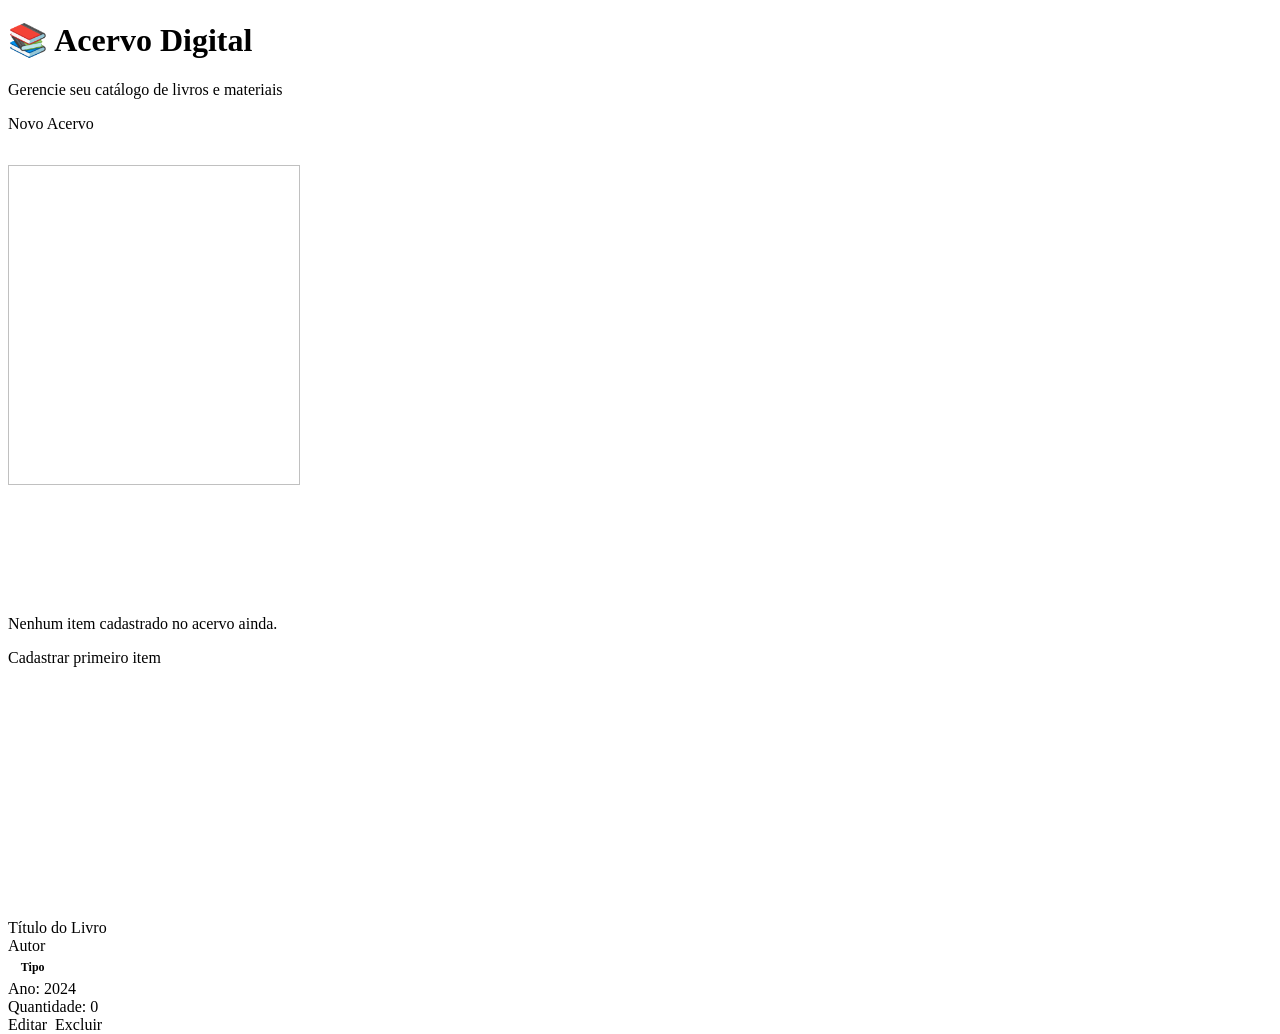
<file: biblioteca/src/main/resources/templates/index.html>
<!DOCTYPE html>
<html lang="pt-br" xmlns:th="http://www.thymeleaf.org">
<head th:replace="~{fragments/head :: head('Acervo Digital')}"></head>
<body>

<div th:replace="~{fragments/head :: header}"></div>

<div class="container">
    <!-- CABEÇALHO -->
    <div class="d-flex justify-content-between align-items-center mb-4 flex-wrap">
        <div>
            <h1>📚 Acervo Digital</h1>
            <p class="text-muted">Gerencie seu catálogo de livros e materiais</p>
        </div>
        <a th:href="@{/acervo/create}" class="btn btn-primary mt-2 mt-sm-0">
            <i class="fas fa-plus"></i> Novo Acervo
        </a>
    </div>

    <!-- GRID DE LIVROS COM IMAGENS -->
    <div class="livros-grid">
        <div th:each="acervo : ${listaAcervo}" class="card-livro fade-in">
            <!-- Verifica se tem imagem -->
            <div th:if="${acervo.urlImagem != null and acervo.urlImagem != ''}" 
                 class="card-livro-img-wrapper">
                <img th:src="${acervo.urlImagem}" 
                     th:alt="${acervo.titulo}"
                     class="card-livro-img"
                     onerror="this.onerror=null; this.src='https://via.placeholder.com/300x400?text=Capa+Não+Disponível'">
            </div>
            <!-- Fallback quando não tem imagem -->
            <div th:unless="${acervo.urlImagem != null and acervo.urlImagem != ''}" 
                 class="card-livro-img" 
                 style="background: linear-gradient(135deg, var(--verde-floresta), var(--azul-noturno)); display: flex; align-items: center; justify-content: center;">
                <i class="fas fa-book" style="font-size: 4rem; color: var(--dourado-champagne);"></i>
            </div>
            
            <div class="card-livro-content">
                <div class="card-livro-titulo" th:text="${acervo.titulo}">Título do Livro</div>
                <div class="card-livro-autor">
                    <i class="fas fa-user"></i> <span th:text="${acervo.autor}">Autor</span>
                </div>
                <div class="mb-2">
                    <span class="badge-tipo">
                        <i class="fas fa-tag"></i> <span th:text="${acervo.tipo}">Tipo</span>
                    </span>
                </div>
                <div class="card-livro-ano">
                    <i class="far fa-calendar-alt"></i> Ano: <span th:text="${acervo.ano}">2024</span>
                </div>
                <div class="card-livro-ano mt-1">
                    <i class="fas fa-copy"></i> Quantidade: <span th:text="${acervo.quantidade}">0</span>
                </div>
                <div class="mt-3 d-flex gap-2">
                    <a th:href="@{'/acervo/edit/' + ${acervo.id}}" 
                       class="btn btn-sm btn-outline-gold">
                        <i class="fas fa-edit"></i> Editar
                    </a>
                    <a th:href="@{'/acervo/delete/' + ${acervo.id}}" 
                       class="btn btn-sm btn-danger"
                       onclick="return confirm('Tem certeza que deseja excluir este item?')">
                        <i class="fas fa-trash"></i> Excluir
                    </a>
                </div>
            </div>
        </div>
    </div>

    <!-- MENSAGEM QUANDO NÃO HÁ DADOS -->
    <div th:if="${#lists.isEmpty(listaAcervo)}" class="text-empty text-center">
        <i class="fas fa-book-open" style="font-size: 3rem; margin-bottom: 1rem;"></i>
        <p>Nenhum item cadastrado no acervo ainda.</p>
        <a th:href="@{/acervo/create}" class="btn btn-primary">
            <i class="fas fa-plus"></i> Cadastrar primeiro item
        </a>
    </div>
</div>

<div th:replace="~{fragments/darkmode-btn :: darkmode-btn}"></div>
<div th:replace="~{fragments/footer :: footer}"></div>
<div th:replace="~{fragments/scripts :: scripts}"></div>

<style>
/* Estilos adicionais para melhorar o visual */
.gap-2 {
    gap: 0.5rem;
    display: flex;
    flex-wrap: wrap;
}

.card-livro {
    opacity: 0;
    transition: opacity 0.5s ease;
}

.fade-in {
    opacity: 1;
}

/* Garantia do grid responsivo */
.livros-grid {
    display: grid;
    grid-template-columns: repeat(auto-fill, minmax(280px, 1fr));
    gap: 2rem;
    margin-top: 2rem;
}

/* Ajuste para telas menores */
@media (max-width: 768px) {
    .livros-grid {
        grid-template-columns: repeat(auto-fill, minmax(240px, 1fr));
        gap: 1rem;
    }
}

@media (max-width: 576px) {
    .livros-grid {
        grid-template-columns: 1fr;
    }
}

/* Estilo para a badge */
.badge-tipo {
    background-color: var(--dourado-champagne);
    color: var(--azul-noturno);
    padding: 0.3rem 0.8rem;
    border-radius: 20px;
    font-size: 0.75rem;
    font-weight: 600;
    display: inline-block;
}

/* Hover nos cards */
.card-livro:hover {
    transform: translateY(-8px);
    box-shadow: var(--sombra-dourada-forte);
}

.card-livro-img-wrapper {
    width: 100%;
    height: 320px;
    overflow: hidden;
    background: linear-gradient(135deg, var(--verde-floresta), var(--azul-noturno));
}

.card-livro-img {
    width: 100%;
    height: 100%;
    object-fit: cover;
    transition: transform 0.3s ease;
}

.card-livro:hover .card-livro-img {
    transform: scale(1.08);
}

/* Modo escuro */
body.dark-mode .badge-tipo {
    background-color: var(--dourado-champagne);
    color: var(--azul-noturno);
}

body.dark-mode .card-livro {
    background-color: #11163f;
}

body.dark-mode .card-livro-titulo {
    color: var(--dourado-claro);
}
</style>

</body>
</html>
</file>
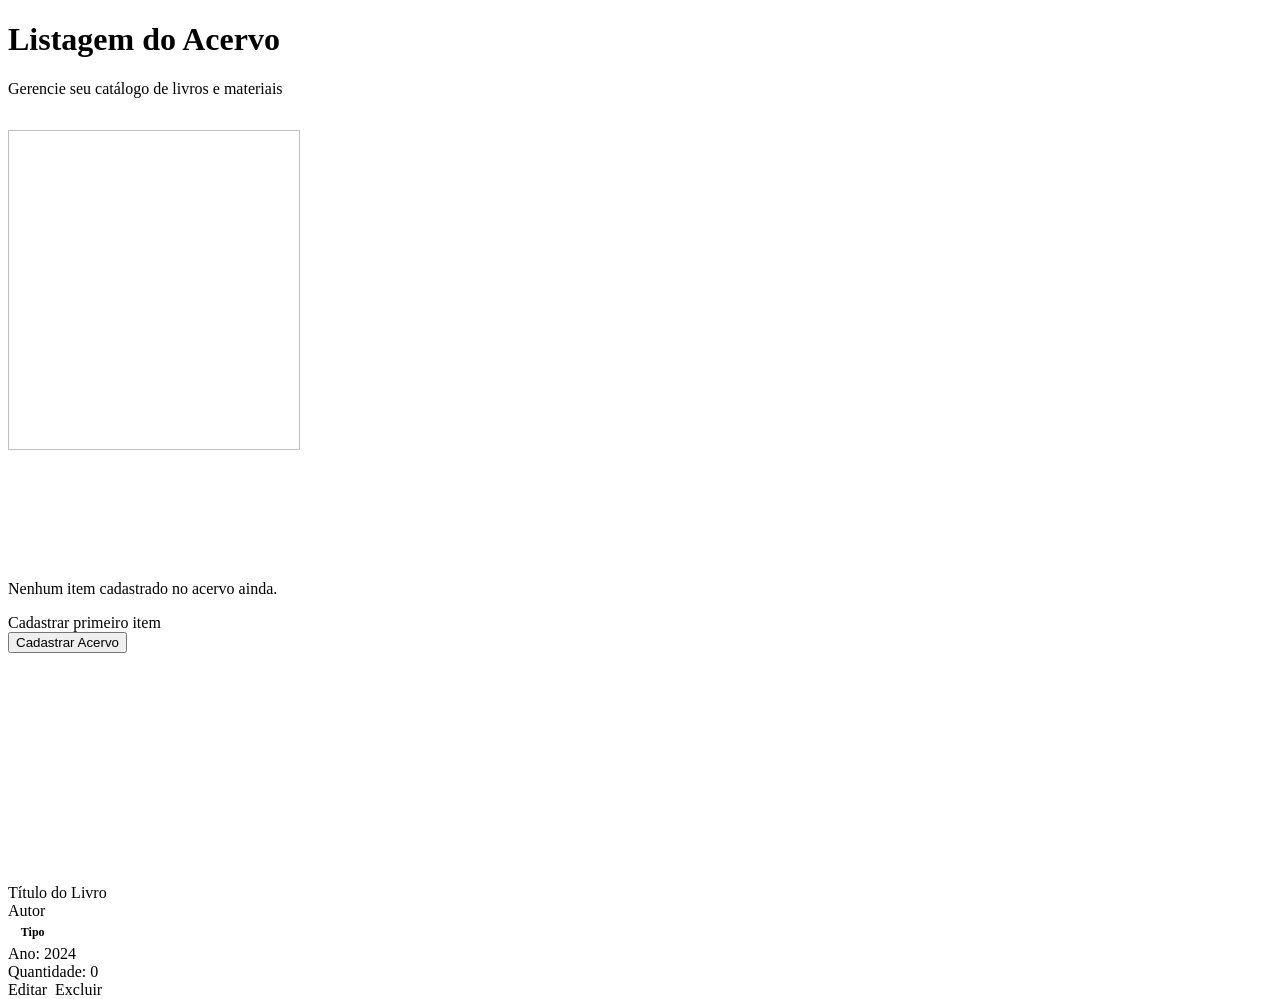
<file: biblioteca/src/main/resources/templates/product/index.html>
<!DOCTYPE html>
<html lang="pt-br" xmlns:th="http://www.thymeleaf.org" xmlns:sec="http://www.thymeleaf.org/thymeleaf-extras-springsecurity6">
<th:block th:replace="~{fragments/head :: head('Listar Acervo')}"></th:block>
<body>

<th:block th:replace="~{fragments/head :: header}"></th:block>

<div class="container">
    <!-- TÍTULO DA PÁGINA -->
    <div class="row mb-4">
        <div class="col">
            <h1>Listagem do Acervo</h1>
            <p class="text-muted">Gerencie seu catálogo de livros e materiais</p>
        </div>
    </div>

    <!-- GRID DE LIVROS COM IMAGENS -->
    <div class="livros-grid">
        <div th:each="acervo : ${listaAcervo}" class="card-livro fade-in">
            <!-- Verifica se tem imagem -->
            <div th:if="${acervo.urlImagem != null and acervo.urlImagem != ''}" 
                 class="card-livro-img-wrapper">
                <img th:src="${acervo.urlImagem}" 
                     th:alt="${acervo.titulo}"
                     class="card-livro-img"
                     onerror="this.onerror=null; this.src='https://via.placeholder.com/300x400?text=Capa+Não+Disponível'">
            </div>
            <!-- Fallback quando não tem imagem -->
            <div th:unless="${acervo.urlImagem != null and acervo.urlImagem != ''}" 
                 class="card-livro-img" 
                 style="background: linear-gradient(135deg, var(--verde-floresta), var(--azul-noturno)); display: flex; align-items: center; justify-content: center;">
                <i class="fas fa-book" style="font-size: 4rem; color: var(--dourado-champagne);"></i>
            </div>
            
            <div class="card-livro-content">
                <div class="card-livro-titulo" th:text="${acervo.titulo}">Título do Livro</div>
                <div class="card-livro-autor">
                    <i class="fas fa-user"></i> <span th:text="${acervo.autor}">Autor</span>
                </div>
                <div class="mb-2">
                    <span class="badge-tipo">
                        <i class="fas fa-tag"></i> <span th:text="${acervo.tipo}">Tipo</span>
                    </span>
                </div>
                <div class="card-livro-ano">
                    <i class="far fa-calendar-alt"></i> Ano: <span th:text="${acervo.ano}">2024</span>
                </div>
                <div class="card-livro-ano mt-1">
                    <i class="fas fa-copy"></i> Quantidade: <span th:text="${acervo.quantidade}">0</span>
                </div>
                <div class="mt-3 d-flex gap-2">
                    <a th:href="@{'/acervo/edit/' + ${acervo.id}}" 
                       class="btn btn-sm btn-outline-gold">
                        <i class="fas fa-edit"></i> Editar
                    </a>
                    <a sec:authorize="hasAuthority('Admin')" th:href="@{'/acervo/delete/' + ${acervo.id}}" 
                       class="btn btn-sm btn-danger"
                       onclick="return confirm('Tem certeza que deseja excluir este item?')">
                        <i class="fas fa-trash"></i> Excluir
                    </a>
                </div>
            </div>
        </div>
    </div>

    <!-- MENSAGEM QUANDO NÃO HÁ DADOS -->
    <div th:if="${#lists.isEmpty(listaAcervo)}" class="text-empty text-center">
        <i class="fas fa-book-open" style="font-size: 3rem; margin-bottom: 1rem;"></i>
        <p>Nenhum item cadastrado no acervo ainda.</p>
        <a th:href="@{/acervo/create}" class="btn btn-primary">
            <i class="fas fa-plus"></i> Cadastrar primeiro item
        </a>
    </div>
    
    <!-- BOTÃO CADASTRAR (com restrição de Admin) -->
    <div class="row mt-4">
        <div class="col">
            <a th:href="@{/acervo/create}">
                <button sec:authorize="hasAuthority('Admin')" class="btn btn-primary">
                    <i class="fas fa-plus"></i> Cadastrar Acervo
                </button>
            </a>
        </div>
    </div>
</div>

<th:block th:replace="~{fragments/darkmode-btn :: darkmode-btn}"></th:block>
<th:block th:replace="~{fragments/footer :: footer}"></th:block>
<th:block th:replace="~{fragments/scripts :: scripts}"></th:block>

<style>
/* Estilos adicionais para melhorar o visual */
.gap-2 {
    gap: 0.5rem;
    display: flex;
    flex-wrap: wrap;
}

.card-livro {
    opacity: 0;
    transition: opacity 0.5s ease;
}

.fade-in {
    opacity: 1;
}

/* Garantia do grid responsivo */
.livros-grid {
    display: grid;
    grid-template-columns: repeat(auto-fill, minmax(280px, 1fr));
    gap: 2rem;
    margin-top: 2rem;
}

/* Ajuste para telas menores */
@media (max-width: 768px) {
    .livros-grid {
        grid-template-columns: repeat(auto-fill, minmax(240px, 1fr));
        gap: 1rem;
    }
}

@media (max-width: 576px) {
    .livros-grid {
        grid-template-columns: 1fr;
    }
}

/* Estilo para a badge */
.badge-tipo {
    background-color: var(--dourado-champagne);
    color: var(--azul-noturno);
    padding: 0.3rem 0.8rem;
    border-radius: 20px;
    font-size: 0.75rem;
    font-weight: 600;
    display: inline-block;
}

/* Hover nos cards */
.card-livro:hover {
    transform: translateY(-8px);
    box-shadow: var(--sombra-dourada-forte);
}

.card-livro-img-wrapper {
    width: 100%;
    height: 320px;
    overflow: hidden;
    background: linear-gradient(135deg, var(--verde-floresta), var(--azul-noturno));
}

.card-livro-img {
    width: 100%;
    height: 100%;
    object-fit: cover;
    transition: transform 0.3s ease;
}

.card-livro:hover .card-livro-img {
    transform: scale(1.08);
}

/* Modo escuro */
body.dark-mode .badge-tipo {
    background-color: var(--dourado-champagne);
    color: var(--azul-noturno);
}

body.dark-mode .card-livro {
    background-color: #11163f;
}

body.dark-mode .card-livro-titulo {
    color: var(--dourado-claro);
}
</style>

</body>
</html>
</file>
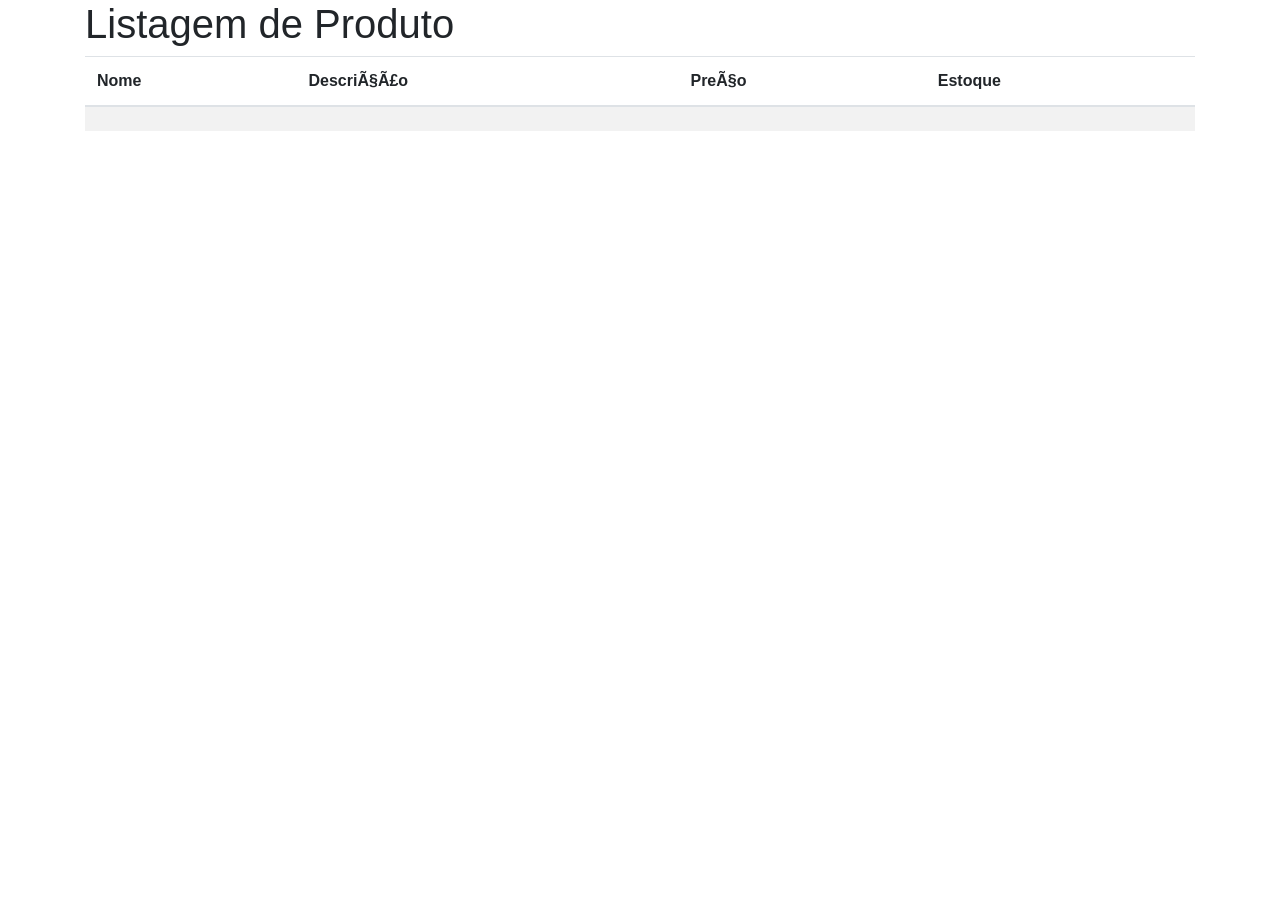
<file: springapp/src/main/resources/templates/product/index.html>
<!DOCTYPE html>
<html lang="en" xmlns:th="http://www.thymeleaf.org">
  <head>
    <meta charset="ISO-8859-1" />
    <title>Listagem de Produtos</title>

    <link
      rel="stylesheet"
      href="https://stackpath.bootstrapcdn.com/bootstrap/4.1.3/css/bootstrap.min.css"
      integrity="sha384-MCw98/SFnGE8fJT3GXwEOngsV7Zt27NXFoaoApmYm81iuXoPkFOJwJ8ERdknLPMO"
      crossorigin="anonymous"
    />
  </head>
  <body>
    <div class="container">
      <h1>Listagem de Produto</h1>
      <table class="table table-striped">
        <thead>
          <tr>
            <th scope="col">Nome</th>
            <th scope="col">Descrição</th>
            <th scope="col">Preço</th>
            <th scope="col">Estoque</th>
          </tr>
        </thead>
        <tbody>
          <tr th:each="product : ${productsList}">
            <td scope="row" th:text="${product.name}"></td>
            <td scope="row" th:text="${product.description}"></td>
            <td scope="row" th:text="${product.price}"></td>
            <td scope="row" th:text="${product.stock}"></td>
          </tr>
        </tbody>
      </table>
    </div>
  </body>
</html>
</file>
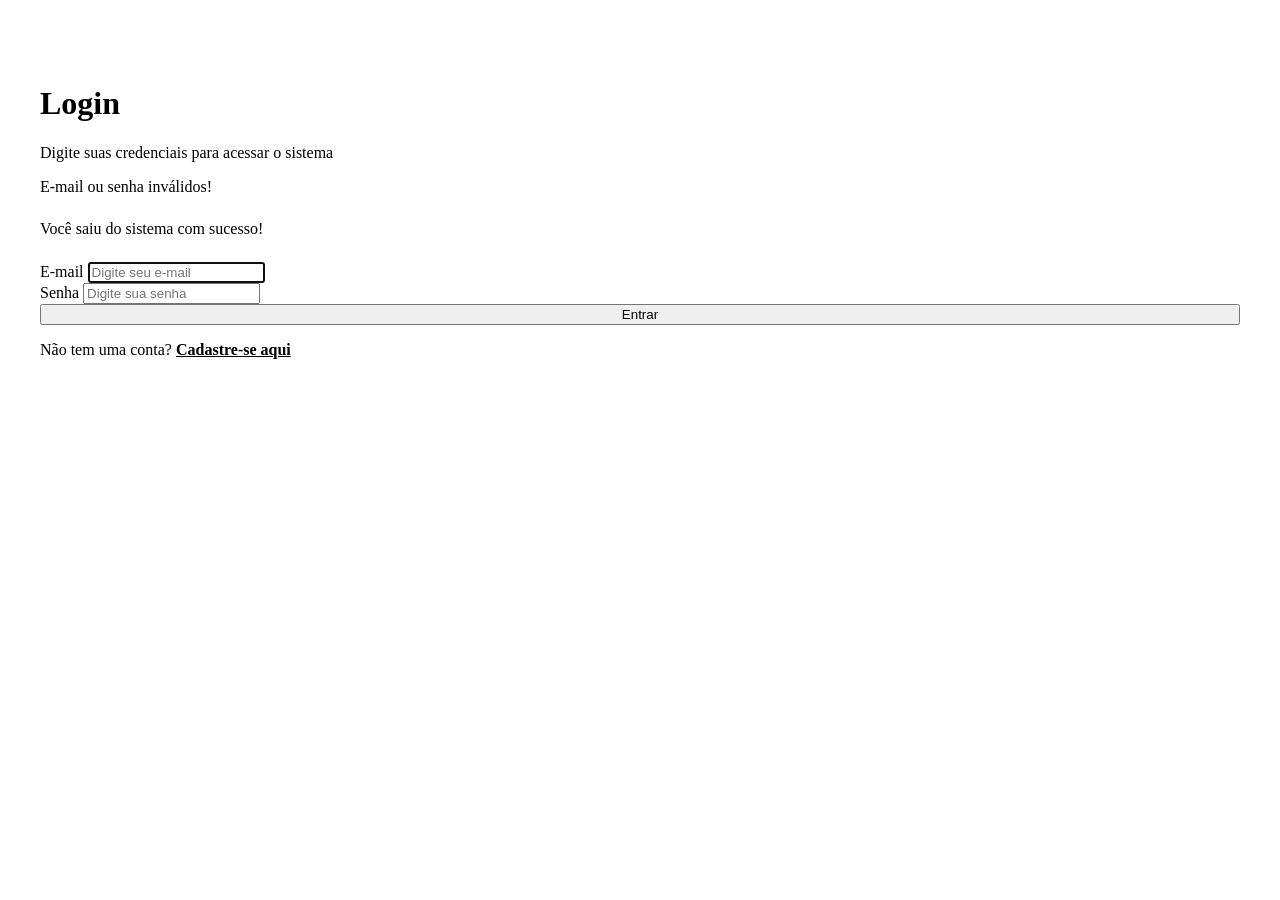
<file: biblioteca/src/main/resources/templates/login.html>
<!DOCTYPE html>
<html lang="pt-br" xmlns:th="http://www.thymeleaf.org">
<th:block th:replace="~{fragments/head :: head('Login - Biblioteca Livre')}"></th:block>
<body>

<th:block th:replace="~{fragments/head :: header}"></th:block>

<div class="container">
    <div class="row justify-content-center">
        <div class="col-md-5">
            <div class="form-container fade-in">
                <div class="text-center mb-4">
                    <i class="fas fa-sign-in-alt" style="font-size: 3rem; color: var(--dourado-champagne);"></i>
                    <h1 class="mt-3">Login</h1>
                    <p class="text-muted">Digite suas credenciais para acessar o sistema</p>
                </div>

                <!-- Mensagem de erro -->
                <div th:if="${param.error}" class="alert alert-danger text-center">
                    <i class="fas fa-exclamation-circle"></i> E-mail ou senha inválidos!
                </div>

                <!-- Mensagem de logout -->
                <div th:if="${param.logout}" class="alert alert-success text-center">
                    <i class="fas fa-check-circle"></i> Você saiu do sistema com sucesso!
                </div>

                <form action="/login" method="post">
                    <!-- Email -->
                    <div class="form-group">
                        <label for="username">
                            <i class="fas fa-envelope"></i> E-mail
                        </label>
                        <input type="email" 
                               name="username" 
                               id="username" 
                               class="form-control" 
                               placeholder="Digite seu e-mail"
                               required autofocus>
                    </div>

                    <!-- Senha -->
                    <div class="form-group">
                        <label for="password">
                            <i class="fas fa-lock"></i> Senha
                        </label>
                        <input type="password" 
                               name="password" 
                               id="password" 
                               class="form-control" 
                               placeholder="Digite sua senha"
                               required>
                    </div>

                    <!-- CSRF Token -->
                    <input type="hidden" th:name="${_csrf.parameterName}" th:value="${_csrf.token}"/>

                    <!-- Botões -->
                    <div class="form-group text-center mt-4">
                        <button type="submit" class="btn btn-primary btn-lg btn-block">
                            <i class="fas fa-sign-in-alt"></i> Entrar
                        </button>
                    </div>

                    <!-- Link para registro -->
                    <div class="text-center mt-3">
                        <p class="mb-0">
                            Não tem uma conta? 
                            <a href="/register" class="text-gold">Cadastre-se aqui</a>
                        </p>
                    </div>
                </form>
            </div>
        </div>
    </div>
</div>

<th:block th:replace="~{fragments/darkmode-btn :: darkmode-btn}"></th:block>
<th:block th:replace="~{fragments/footer :: footer}"></th:block>
<th:block th:replace="~{fragments/scripts :: scripts}"></th:block>

<style>
.form-container {
    background: white;
    border-radius: 20px;
    padding: 2rem;
    box-shadow: var(--sombra-media);
    margin: 2rem 0;
}

.btn-block {
    width: 100%;
    display: block;
}

.text-gold {
    color: var(--dourado-champagne);
    font-weight: 600;
}

.text-gold:hover {
    text-decoration: underline;
}

.alert {
    border-radius: 10px;
    margin-bottom: 1.5rem;
}

body.dark-mode .form-container {
    background: #11163f;
}

body.dark-mode .alert-danger {
    background-color: #2a1a1a;
    border-color: #dc3545;
    color: #ffaaaa;
}

body.dark-mode .alert-success {
    background-color: #1a2a1a;
    border-color: #28a745;
    color: #aaffaa;
}
</style>

</body>
</html>
</file>
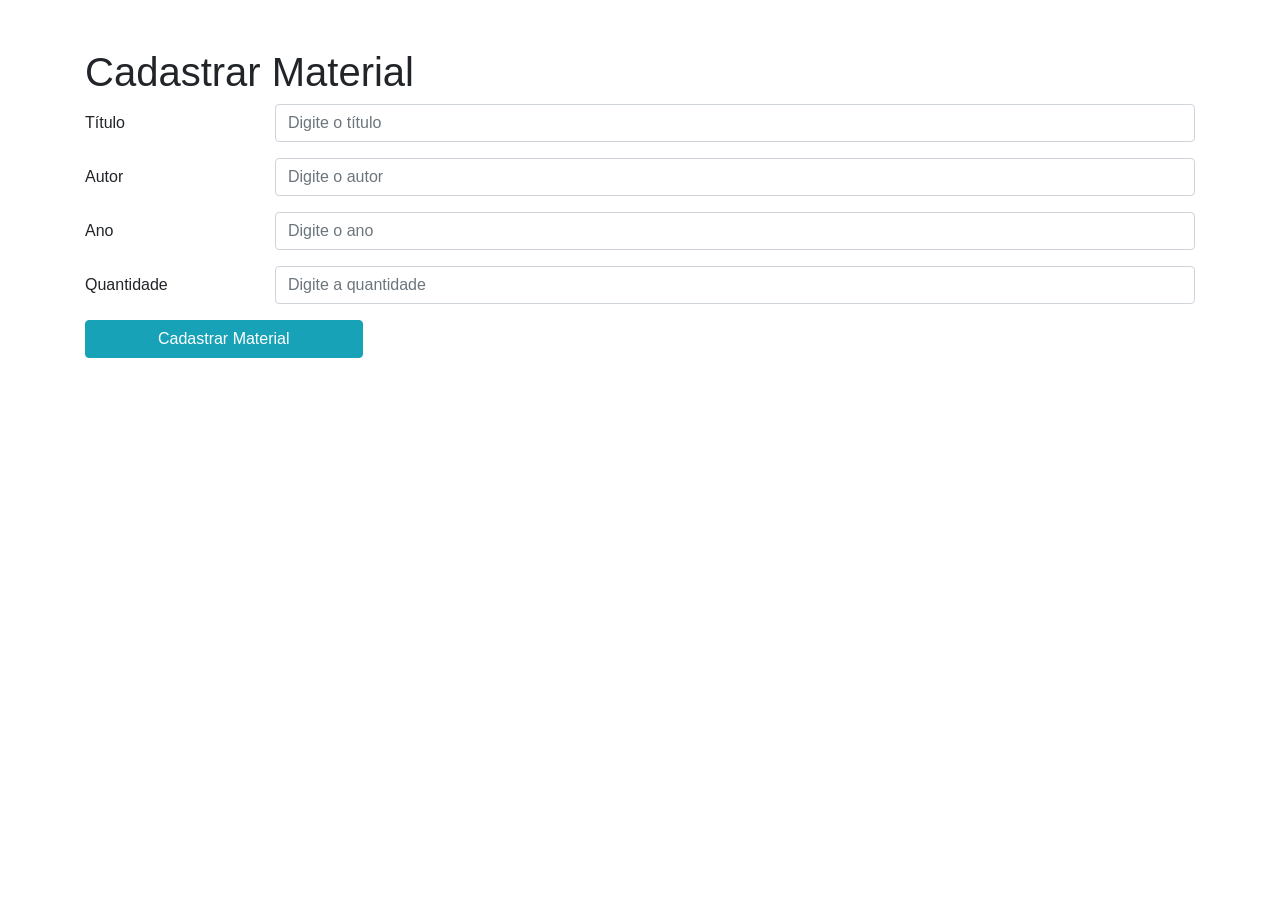
<file: biblioteca/src/main/resources/templates/classificacaoMaterial/create.html>
<!DOCTYPE html>
<html lang="pt-br" xmlns:th="http://www.thymeleaf.org">
<head>
<meta charset="UTF-8" />
<title>Cadastrar Material</title>

<link
    rel="stylesheet"
    href="https://stackpath.bootstrapcdn.com/bootstrap/4.1.3/css/bootstrap.min.css"
/>
</head>
<body>
<div class="container pt-5">
    <h1>Cadastrar Material</h1>

    <form th:action="@{/classificacaoMaterial/save}" th:object="${material}" method="POST">
        
        <div class="form-group row">
            <label class="col-sm-2 col-form-label">Título</label>
            <div class="col-sm-10">
                <input type="text" th:field="*{titulo}" class="form-control" placeholder="Digite o título">
            </div>
        </div>

        <div class="form-group row">
            <label class="col-sm-2 col-form-label">Autor</label>
            <div class="col-sm-10">
                <input type="text" th:field="*{autor}" class="form-control" placeholder="Digite o autor">
            </div>
        </div>

        <div class="form-group row">
            <label class="col-sm-2 col-form-label">Ano</label>
            <div class="col-sm-10">
                <input type="number" th:field="*{ano}" class="form-control" placeholder="Digite o ano">
            </div>
        </div>

        <div class="form-group row">
            <label class="col-sm-2 col-form-label">Quantidade</label>
            <div class="col-sm-10">
                <input type="number" th:field="*{quantidade}" class="form-control" placeholder="Digite a quantidade">
            </div>
        </div>

        <button type="submit" class="btn btn-info col-3">Cadastrar Material</button>
    </form>
</div>
</body>
</html>
</file>
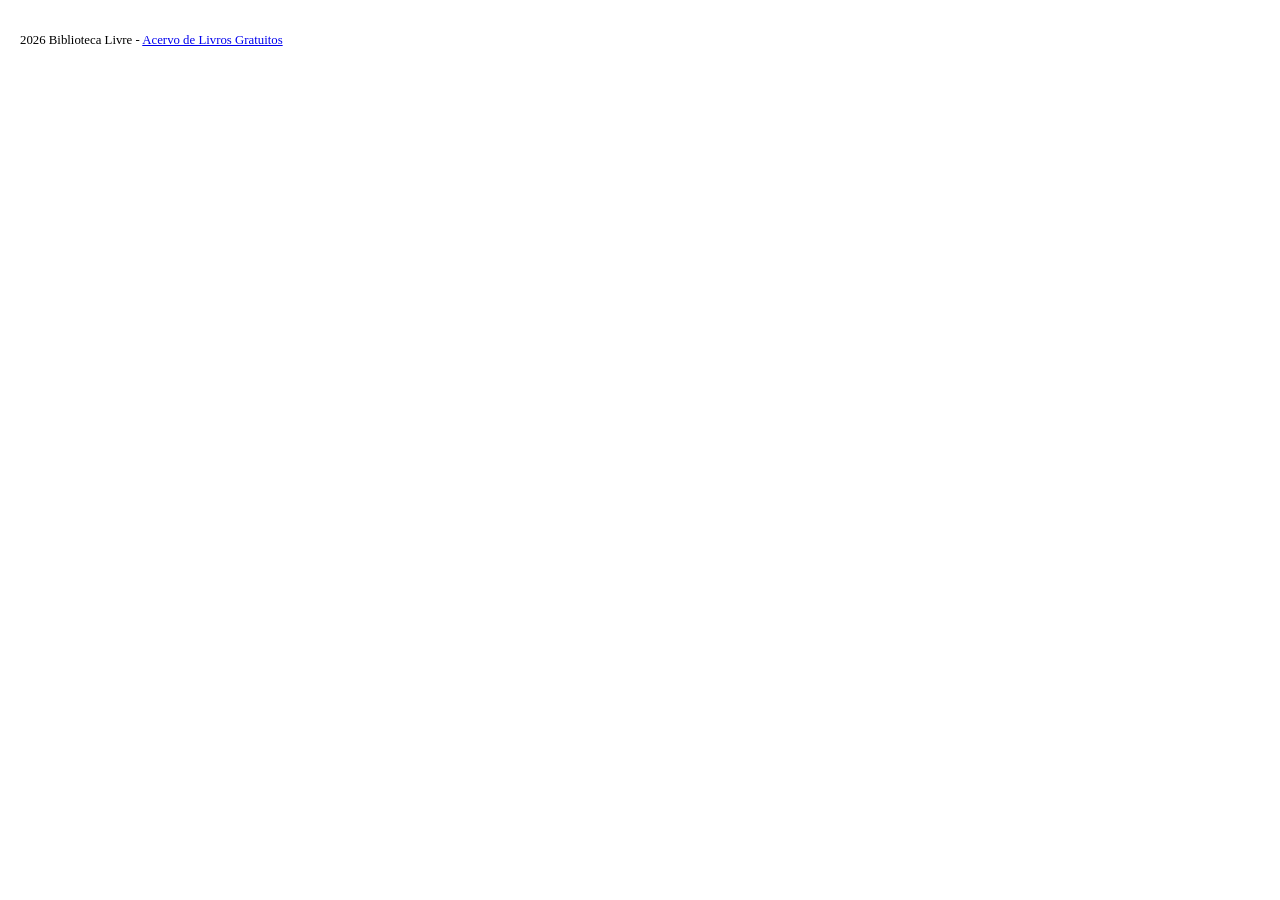
<file: biblioteca/src/main/resources/templates/fragments/footer.html>
<!DOCTYPE html>
<html xmlns:th="http://www.thymeleaf.org">
<body>
    <footer th:fragment="footer" class="footer" style="padding: 0.75rem; margin-top: auto;">
        <div class="container">
            <p class="mb-0" style="font-size: 0.8rem;">
                <i class="fas fa-copyright"></i> 2026 Biblioteca Livre - 
                <a href="/acervo">Acervo de Livros Gratuitos</a>
            </p>
        </div>
    </footer>
</body>
</html>
</file>
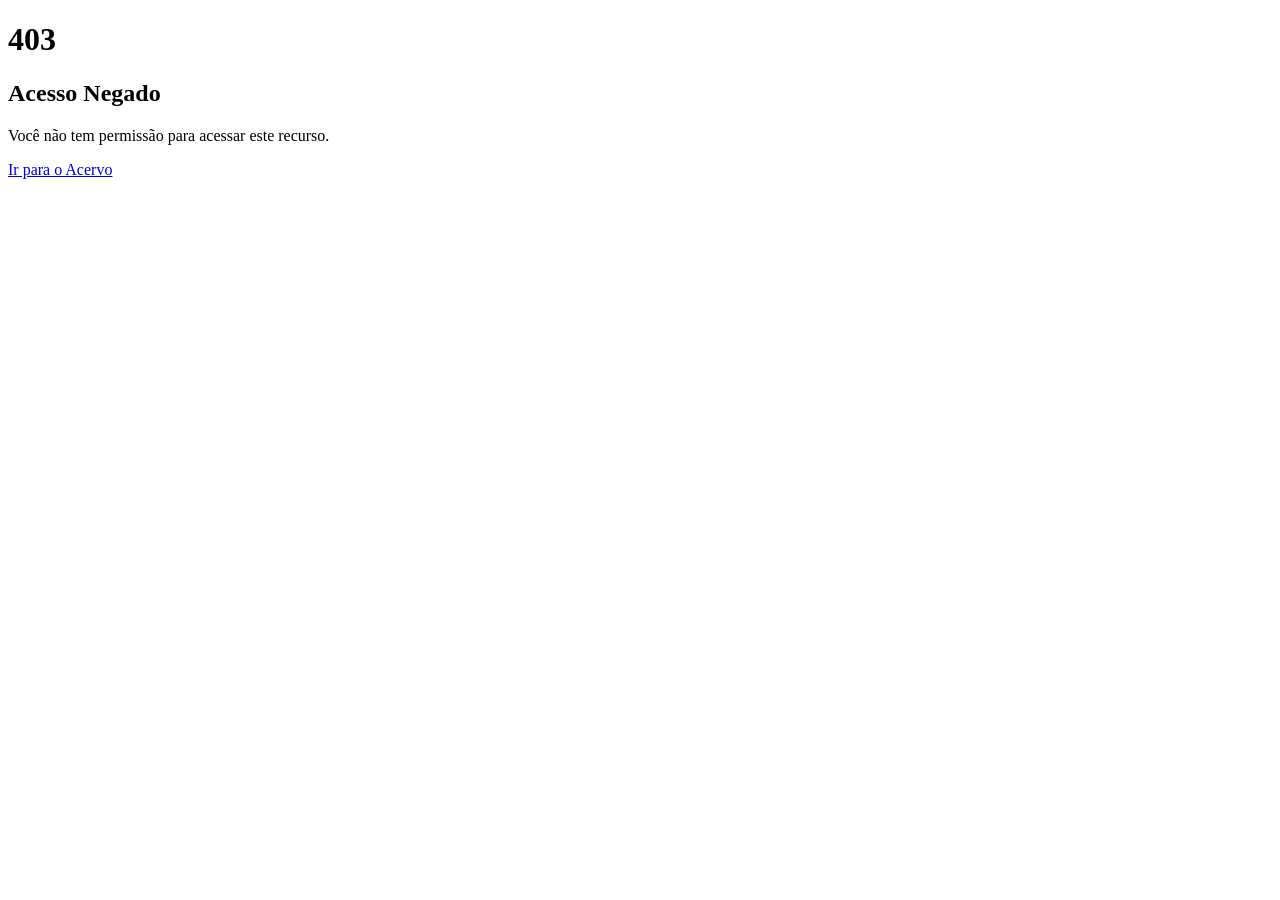
<file: biblioteca/src/main/resources/templates/user/accessDeniedPage.html>
<!DOCTYPE html>
<html lang="pt-br" xmlns:th="http://www.thymeleaf.org">
<th:block th:replace="~{fragments/head :: head('Acesso Negado')}"></th:block>
<body>

<th:block th:replace="~{fragments/head :: header}"></th:block>

<div class="container">
    <div class="d-flex align-items-center justify-content-center" style="min-height: 70vh;">
        <div class="text-center">
            <h1 class="display-1 text-danger">403</h1>
            <h2 class="mb-3">Acesso Negado</h2>
            <p class="lead mb-4">Você não tem permissão para acessar este recurso.</p>
            <div class="d-flex justify-content-center gap-2">
                <a href="/acervo" class="btn btn-primary">
                    <i class="fas fa-home"></i> Ir para o Acervo
                </a>
            </div>
        </div>
    </div>
</div>

<th:block th:replace="~{fragments/footer :: footer}"></th:block>
<th:block th:replace="~{fragments/scripts :: scripts}"></th:block>

</body>
</html>
</file>
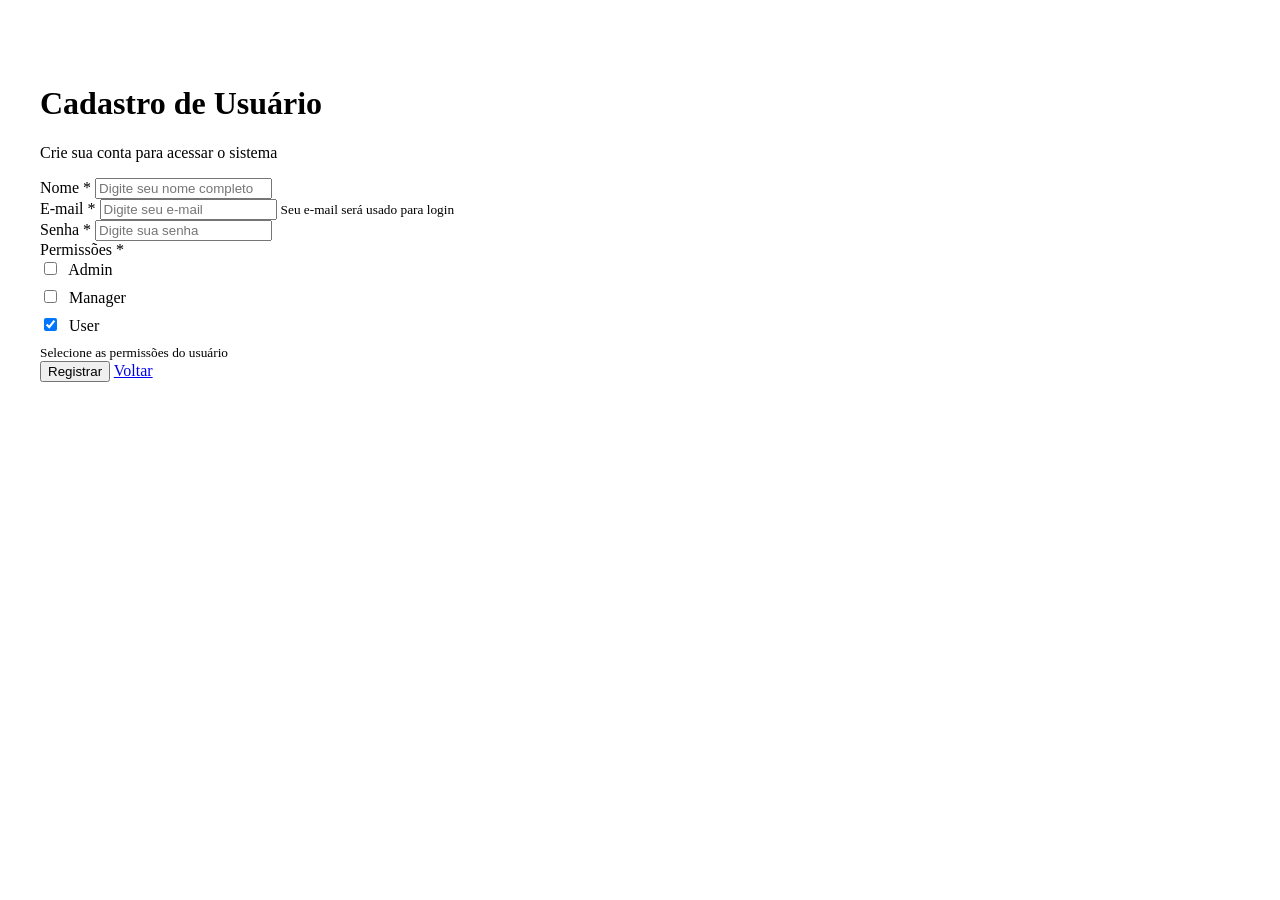
<file: biblioteca/src/main/resources/templates/user/registerUser.html>
<!DOCTYPE html>
<html lang="pt-br" xmlns:th="http://www.thymeleaf.org">
<th:block th:replace="~{fragments/head :: head('Cadastro de Usuário')}"></th:block>
<body>

<th:block th:replace="~{fragments/head :: header}"></th:block>

<div class="container">
    <div class="row justify-content-center">
        <div class="col-md-6">
            <div class="form-container fade-in">
                <div class="text-center mb-4">
                    <i class="fas fa-user-plus" style="font-size: 3rem; color: var(--dourado-champagne);"></i>
                    <h1 class="mt-3">Cadastro de Usuário</h1>
                    <p class="text-muted">Crie sua conta para acessar o sistema</p>
                </div>

                <form th:action="@{/saveUser}" method="post">
                    <!-- Nome -->
                    <div class="form-group">
                        <label for="name">
                            <i class="fas fa-user"></i> Nome *
                        </label>
                        <input type="text" 
                               name="name" 
                               id="name" 
                               class="form-control" 
                               placeholder="Digite seu nome completo"
                               required>
                    </div>

                    <!-- Email -->
                    <div class="form-group">
                        <label for="email">
                            <i class="fas fa-envelope"></i> E-mail *
                        </label>
                        <input type="email" 
                               name="email" 
                               id="email" 
                               class="form-control" 
                               placeholder="Digite seu e-mail"
                               required>
                        <small class="form-text text-muted">Seu e-mail será usado para login</small>
                    </div>

                    <!-- Senha -->
                    <div class="form-group">
                        <label for="password">
                            <i class="fas fa-lock"></i> Senha *
                        </label>
                        <input type="password" 
                               name="password" 
                               id="password" 
                               class="form-control" 
                               placeholder="Digite sua senha"
                               required>
                    </div>

                    <!-- Roles (Permissões) -->
                    <div class="form-group">
                        <label>
                            <i class="fas fa-tags"></i> Permissões *
                        </label>
                        <div class="form-control" style="height: auto; background: var(--off-white);">
                            <div class="form-check">
                                <input type="checkbox" name="roles" value="Admin" class="form-check-input" id="roleAdmin">
                                <label class="form-check-label" for="roleAdmin">Admin</label>
                            </div>
                            <div class="form-check">
                                <input type="checkbox" name="roles" value="Manager" class="form-check-input" id="roleManager">
                                <label class="form-check-label" for="roleManager">Manager</label>
                            </div>
                            <div class="form-check">
                                <input type="checkbox" name="roles" value="User" class="form-check-input" id="roleUser" checked>
                                <label class="form-check-label" for="roleUser">User</label>
                            </div>
                        </div>
                        <small class="form-text text-muted">Selecione as permissões do usuário</small>
                    </div>

                    <!-- Token CSRF (Spring Security) -->
                    <input type="hidden" th:name="${_csrf.parameterName}" th:value="${_csrf.token}"/>

                    <!-- Botões -->
                    <div class="form-group text-center mt-4">
                        <button type="submit" class="btn btn-primary btn-lg">
                            <i class="fas fa-save"></i> Registrar
                        </button>
                        <a href="/acervo" class="btn btn-outline-gold btn-lg ml-2">
                            <i class="fas fa-arrow-left"></i> Voltar
                        </a>
                    </div>
                </form>

                <!-- Mensagem de sucesso/erro -->
                <div th:if="${msg}" class="alert alert-success mt-3 text-center" th:text="${msg}"></div>
            </div>
        </div>
    </div>
</div>

<th:block th:replace="~{fragments/darkmode-btn :: darkmode-btn}"></th:block>
<th:block th:replace="~{fragments/footer :: footer}"></th:block>
<th:block th:replace="~{fragments/scripts :: scripts}"></th:block>

<style>
.form-container {
    background: white;
    border-radius: 20px;
    padding: 2rem;
    box-shadow: var(--sombra-media);
    margin: 2rem 0;
}

.form-check {
    margin-bottom: 0.5rem;
}

.form-check-input {
    margin-right: 0.5rem;
}

.alert {
    border-radius: 10px;
}

body.dark-mode .form-container {
    background: #11163f;
}

body.dark-mode .form-check-label {
    color: #e0e0e0;
}

body.dark-mode .form-control {
    background-color: #1a1f4a;
    border-color: #2a2f5a;
    color: white;
}
</style>

</body>
</html>
</file>
